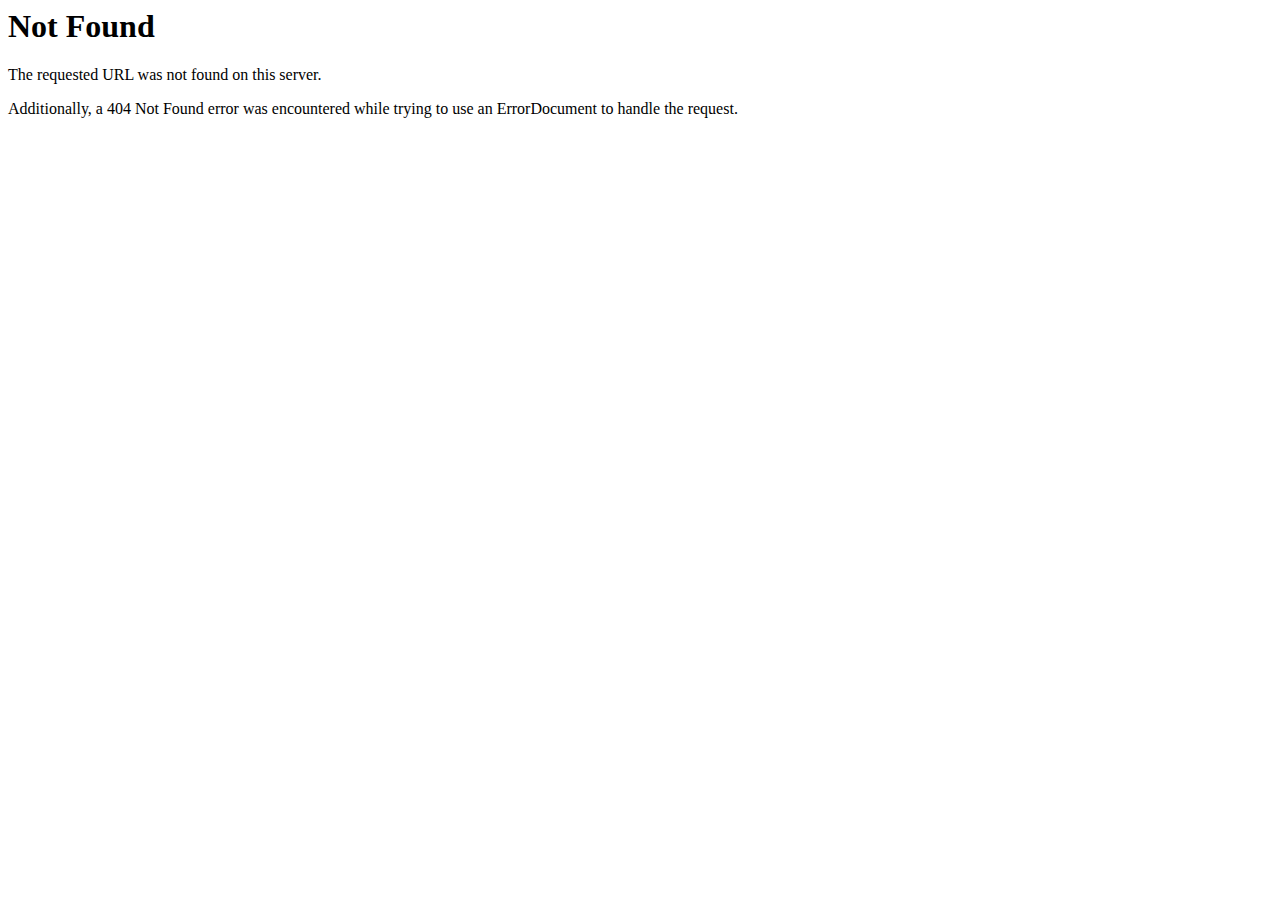
<file: css/grabbing.html>
<!DOCTYPE HTML PUBLIC "-//IETF//DTD HTML 2.0//EN">
<html><head>
<title>404 Not Found</title>
</head><body>
<h1>Not Found</h1>
<p>The requested URL was not found on this server.</p>
<p>Additionally, a 404 Not Found
error was encountered while trying to use an ErrorDocument to handle the request.</p>
</body></html>
</file>
